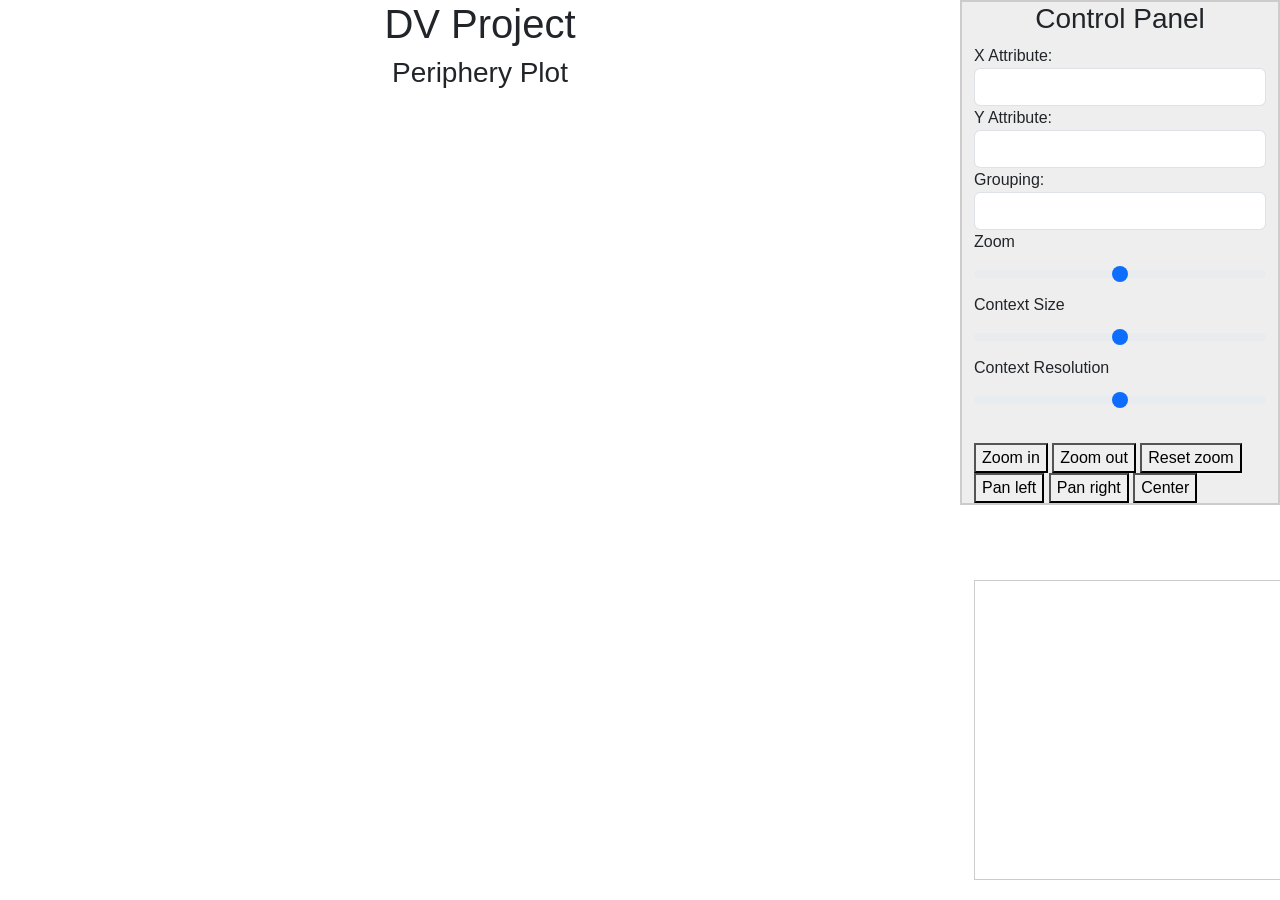
<file: index.html>
<!DOCTYPE html>
<html lang='en'>
    <head>
        <title>DV Project</title>
        <style>
           
        
        </style>
        <link rel="stylesheet" href="https://cdn.jsdelivr.net/npm/bootstrap@5.2.0/dist/css/bootstrap.min.css" />
        <link rel="stylesheet" href="./CSS/styles.css">
        <script src="https://d3js.org/d3.v7.min.js"></script>
        <script src="js/main.js"></script>
    </head>
    <body>
        <div class="container-fluid">
            
            
            <div class="row">
              
                <div class="col-lg-9" id="mainScreen">

                    <h1 class="text-center">DV Project</h1>
                    <h3 class="text-center">Periphery Plot</h3>


                    <div id="detailView">
                    
                    </div> <!-- Detailed View -->
                    <div id="contextView"></div>
                    
                </div><!-- This is the end of the "container" div -->

                <div class="col-lg-3" id = "interface">

                    <h3 class="text-center">Control Panel</h3>
                            
                    <label for="x-attribute-select">X Attribute:</label>
                    <select id="x-attribute-select" class="form-control" onchange="init_graphs()">
                        
                    </select>
                    
                    <label for="y-attribute-select">Y Attribute:</label>
                    <select id="y-attribute-select" class="form-control" onchange="init_graphs()">
                        
                    </select>
                    
                    <label for="color-select">Grouping:</label>
                    <select id="color-select" class="form-control" onchange="init_graphs()">
                        
                    </select>

                    <label for="zoomRange" class="form-label">Zoom</label>
                    <input type="range" class="form-range" id="zoomRange">

                    <label for="customRange2" class="form-label">Context Size</label>
                    <input type="range" class="form-range" min="0" max="5" step="0.5" id="customRange2">

                    <label for="customRange3" class="form-label">Context Resolution</label>
                    <input type="range" class="form-range" min="0" max="5" step="0.5" id="customRange3">

                    <br></br>


                    <button onclick="zoomIn(2)">Zoom in</button>
                    <button onclick="zoomIn(0.5)">Zoom out</button>
                    <button onclick="resetZoom()">Reset zoom</button>
                    <button onclick="pan(-50,0)">Pan left</button>
                    <button onclick="pan(50,0)">Pan right</button>
                    <button onclick="center()">Center</button>


                    <!-- Mini Map -->
                    <div id="miniChartContainer"></div>
                
                </div>  
            </div>
               
        </div>
    </body>
</html>
</file>
<file: CSS/styles.css>
/* Center the #myDataVis div */
 #myDataVis {
    position: absolute;
    top: 50%;
    left: 50%;
    transform: translate(-50%, -50%);
}

#countries{
    width : 100%;
}

#miniChartContainer{
    position: absolute;
    bottom: 20px;
    width: 400px;
    height: 300px;
    border: 1px solid #ccc;
    background-color: #fff;
}

#detailView{
    /* position: absolute; */
    left: 50px;
    background-color: #fff;
    cursor: move;
    z-index: 1;
}

#contextView{
    position: absolute;
    left: 50px;
    background-color: #fff;
    cursor: move;
    z-index: 5;
}


#detail_svg{
    position: absolute;
    z-index: 1;
}

#context_svg{
    position: absolute;
    z-index: 2;
}

#interface
{
    background-color: #eee;
    border: 2px solid #ccc;

}

html, body {
    font-family: Arial, sans-serif;
}

.title {
    font-size: 12px;
}

.canvas {
    overflow: hidden;
}

.canvas .wrapper.outer > .background {
    fill: #000000;
}
.canvas .wrapper.inner > .background {
    fill: #CCCCCC;
    cursor: move;
}
.canvas .background {
    fill: #F6F6F6;
    stroke: #333333;
    cursor: move;
}
.canvas .panCanvas {
    cursor: move;
}

.canvas .minimap .frame .background {
    stroke: #111111;
    stroke-width: 4px;
    fill-opacity: 0.4;
    fill: #000000;
    fill: url(#minimapGradient_cwbjo);
    filter: url(#minimapDropShadow_cwbjo);
    cursor: move;
}

.forcecircle {
    stroke: #111111;
    fill: blue;
}


.node circle {
  fill: #fff;
  stroke: steelblue;
  stroke-width: 1.5px;
}

.node {
  font: 10px sans-serif;
}

.link {
  fill: none;
  stroke: #ccc;
  stroke-width: 1.5px;
}
</file>
